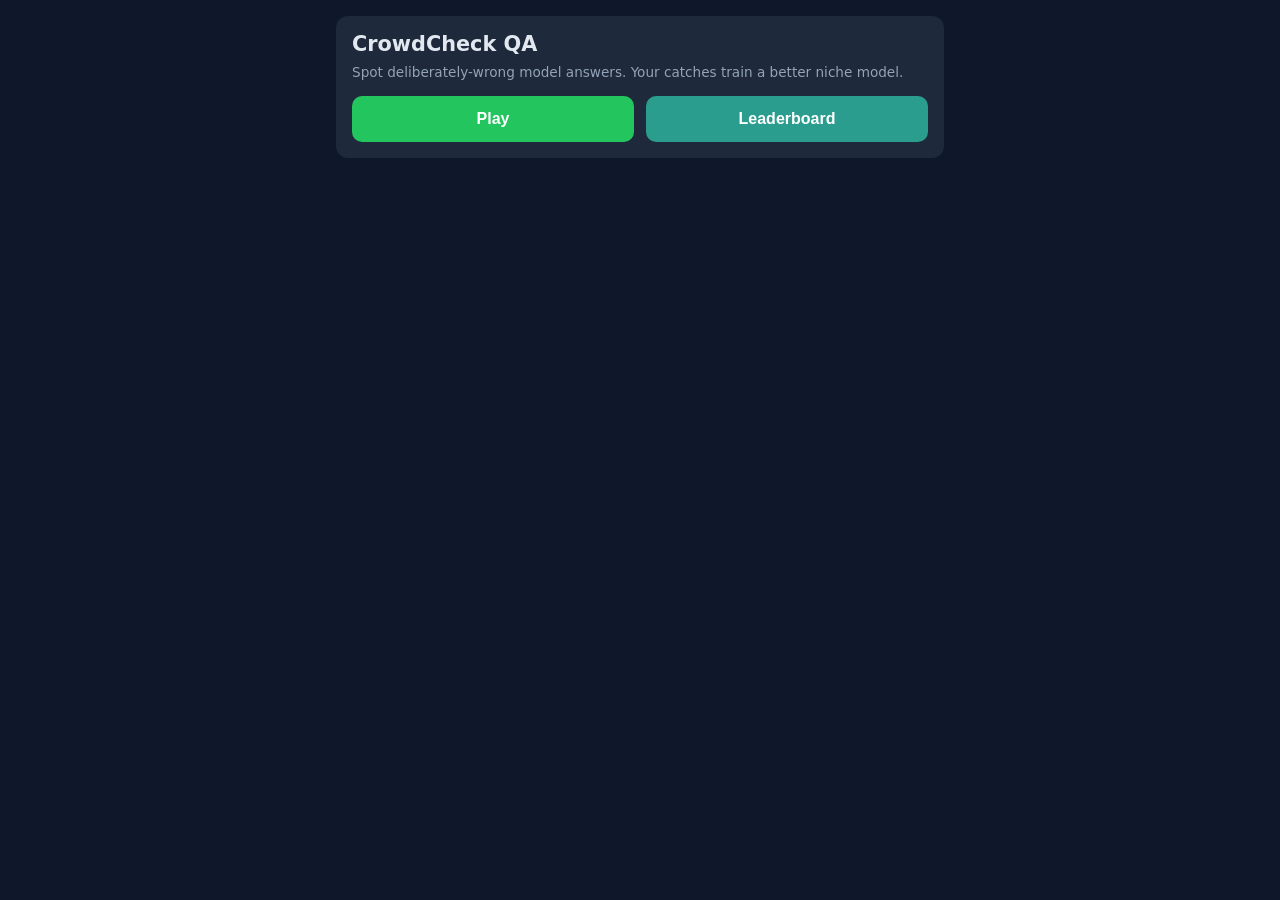
<file: miniapp/index.html>
<!doctype html>
<html lang="en">
<head>
<meta charset="utf-8" />
<meta name="viewport" content="width=device-width, initial-scale=1" />
<title>CrowdCheck QA</title>
<script src="https://telegram.org/js/telegram-web-app.js"></script>
<style>
:root { --accent: #2a9d8f; --bg: #0f172a; --card: #1e293b; --text: #e2e8f0; --muted: #94a3b8; }
* { box-sizing: border-box; margin: 0; padding: 0; }
body { background: var(--bg); color: var(--text); font-family: -apple-system, system-ui, sans-serif; min-height: 100vh; }
.app { max-width: 640px; margin: 0 auto; padding: 16px; }
h1 { font-size: 1.3rem; margin-bottom: 8px; }
.card { background: var(--card); border-radius: 12px; padding: 16px; margin-bottom: 12px; }
.row { display: flex; justify-content: space-between; align-items: center; }
.timer { font-size: 1.15rem; font-weight: 700; color: var(--accent); }
.hint { font-size: .85rem; color: var(--muted); }
.q { font-size: 1.05rem; font-weight: 600; margin: 12px 0; }
.answer { background: #0b1220; border-left: 4px solid var(--accent); padding: 10px 12px; border-radius: 6px; font-size: .95rem; white-space: pre-wrap; }
.btn-row { display: flex; gap: 12px; margin-top: 16px; }
button { flex: 1; padding: 14px; border: none; border-radius: 10px; font-size: 1rem; font-weight: 700; cursor: pointer; }
button:disabled { opacity: .4; cursor: not-allowed; }
.btn-wrong { background: #ef4444; color: #fff; }
.btn-correct { background: #22c55e; color: #fff; }
.btn-neutral { background: var(--accent); color: #fff; }
.bar { display: flex; gap: 6px; }
.dot { width: 12px; height: 12px; border-radius: 3px; background: #334155; }
.dot.done { background: var(--accent); }
</style>
</head>
<body>
<div class="app" id="app"></div>
<script>
const API = window.BACKEND_URL || "http://localhost:8000";
const app = document.getElementById("app");
let tg = window.Telegram && Telegram.WebApp ? Telegram.WebApp : null;
let state = { session: null, items: [], idx: 0, points: 0 };

if (tg) { tg.ready(); tg.expand(); }

function render(html) { app.innerHTML = html; }

function userId() {
  if (tgInitData()) {
    try { return String(JSON.parse(new URLSearchParams(tgInitData()).get("user")).id); } catch (e) {}
  }
  if (tg && tg.initDataUnsafe && tg.initDataUnsafe.user) return String(tg.initDataUnsafe.user.id);
  let id = localStorage.getItem("demo-user");
  if (!id) { id = "demo-" + Math.random().toString(36).slice(2, 8); localStorage.setItem("demo-user", id); }
  return id;
}

function tgInitData() {
  if (tg && tg.initData) return tg.initData;
  return "";
}

function headers() {
  const initData = tgInitData();
  const h = { "Content-Type": "application/json" };
  if (initData) h["X-Telegram-InitData"] = initData;
  return h;
}

function api(path, body) {
  return fetch(API + path, {
    method: "POST",
    headers: headers(),
    body: JSON.stringify(body)
  }).then(r => r.json());
}

function dots(done) {
  return '<div class="bar">' + state.items.map((_, i) => '<span class="dot ' + (i < done ? "done" : "") + '"></span>').join("") + "</div>";
}

function boot() {
  render('<div class="card"><h1>CrowdCheck QA</h1><p class="hint" style="margin:8px 0">Spot deliberately-wrong model answers. Your catches train a better niche model.</p>' +
    '<div class="btn-row"><button class="btn-correct" id="b-play">Play</button>' +
    '<button class="btn-neutral" id="b-lb">Leaderboard</button></div></div>');
  document.getElementById("b-play").onclick = startSession;
  document.getElementById("b-lb").onclick = leaderboard;
}

function startSession() {
  render('<div class="card"><p class="hint">Starting session…</p></div>');
  api("/session/start", { tg_user_id: userId() }).then(res => {
    state.session = res.session_id;
    state.items = res.items;
    state.idx = 0;
    state.points = res.player_points;
    item();
  }).catch(e => { render('<div class="card"><h1>Error</h1><p class="hint" style="margin:8px 0">' + e + '</p>' + '<button class="btn-neutral" id="back">Back</button></div>'); document.getElementById("back").onclick = boot; });
}

function item() {
  if (state.idx >= state.items.length) return endSession();
  const it = state.items[state.idx];
  const deadline = Date.now() + (it.seconds || 120) * 1000;
  render('<div class="card">' + dots(state.idx) +
    '<div class="row"><span class="hint">Question ' + (state.idx + 1) + ' / ' + state.items.length +
    ' · ' + state.points + ' pts</span><span class="timer" id="timer"></span></div>' +
    '<div class="q" id="q"></div><div class="answer" id="a"></div>' +
    '<div class="btn-row"><button class="btn-correct" id="ok">Correct</button>' +
    '<button class="btn-wrong" id="bad">Wrong</button></div></div>');
  document.getElementById("q").textContent = it.question;
  document.getElementById("a").textContent = it.shown_answer;
  const tick = setInterval(() => {
    const left = Math.max(0, Math.round((deadline - Date.now()) / 1000));
    const t = document.getElementById("timer");
    if (t) t.textContent = left + "s";
    if (left <= 0) { clearInterval(tick); submit(false); }
  }, 250);
  document.getElementById("ok").onclick = () => { clearInterval(tick); submit(false); };
  document.getElementById("bad").onclick = () => { clearInterval(tick); submit(true); };
  window.scrollTo(0, 0);
}

function submit(markedWrong) {
  const it = state.items[state.idx++];
  api("/session/answer", { session_id: state.session, item_id: it.item_id, marked_wrong: markedWrong })
    .then(res => {
      if (res.points_awarded > 0) state.points += res.points_awarded;
      const flash = res.points_awarded > 0 ? " +" + res.points_awarded + " pts" : " no points";
      const card = '<div class="card"><p class="hint">' + flash + '</p></div>';
      const c = document.createElement("div");
      c.innerHTML = card;
      document.querySelector(".card").after(c.firstElementChild);
    })
    .finally(item);
}

function endSession() {
  api("/session/end", { session_id: state.session }).then(res => {
    render('<div class="card"><h1>Done</h1>' +
      '<p class="hint" style="margin:8px 0">Session points: ' + res.session_points + '</p>' +
      '<p class="hint" style="margin:8px 0">Accepted adversarial samples: ' + res.accepted_samples + '</p>' +
      '<p class="hint" style="margin:8px 0">Gate posterior: ' + (res.posterior * 100).toFixed(0) + '%</p>' +
      '<div class="btn-row"><button class="btn-correct" id="again">Play again</button>' +
      '<button class="btn-neutral" id="lb">Leaderboard</button></div></div>');
    document.getElementById("again").onclick = startSession;
    document.getElementById("lb").onclick = leaderboard;
  });
}

function leaderboard() {
  fetch(API + "/leaderboard", { headers: headers() }).then(r => r.json()).then(rows => {
    const list = rows.map((r, i) => '<div class="row" style="padding:6px 0"><span>' + (i + 1) + '. ' + r.tg_user_id + '</span><span>' + r.points + ' pts</span></div>').join("");
    render('<div class="card"><h1>Leaderboard</h1>' + (list || '<p class="hint">No players yet</p>') + '<button class="btn-neutral" id="back" style="margin-top:12px">Back</button></div>');
    document.getElementById("back").onclick = boot;
  });
}

boot();
</script>
</body>
</html>
</file>
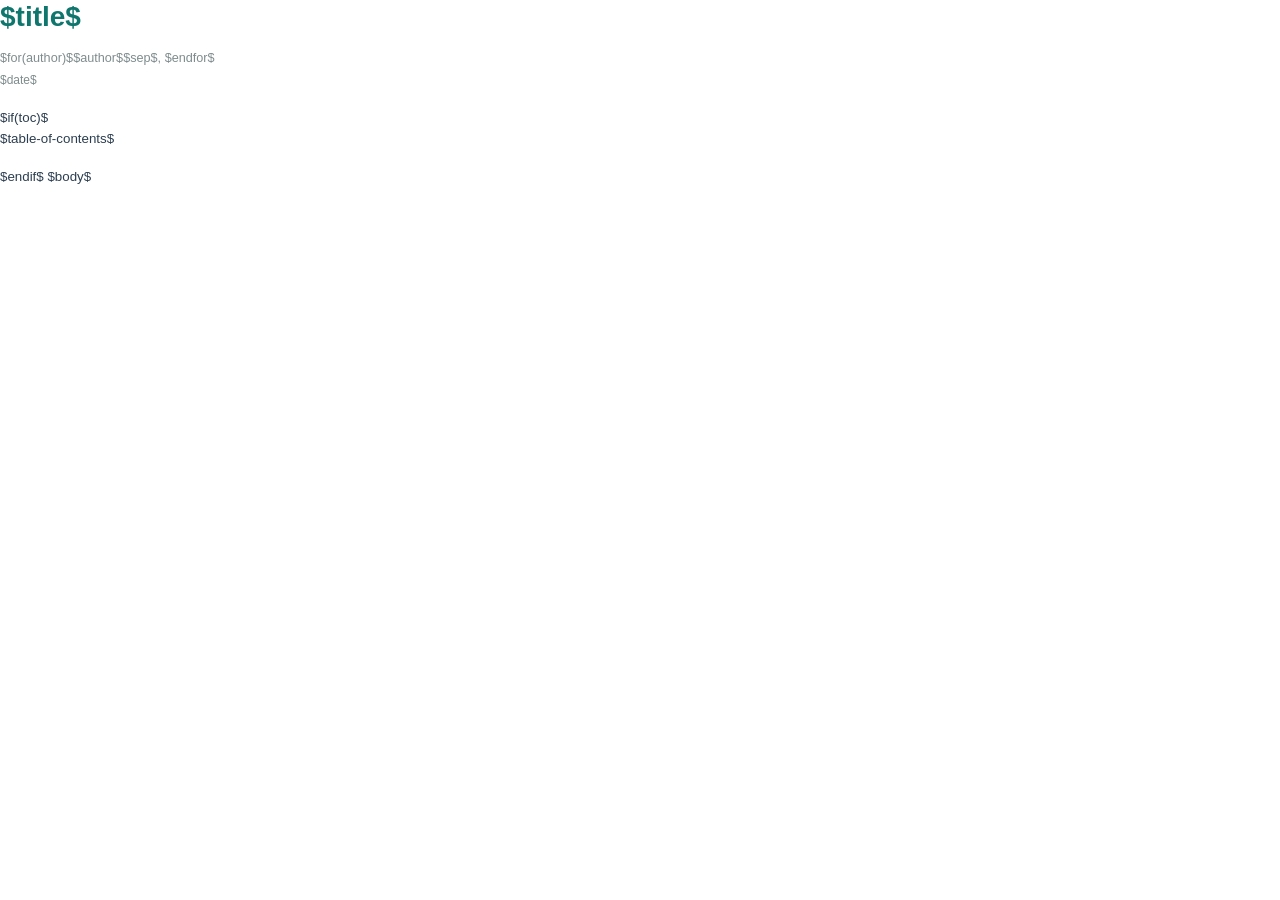
<file: docs/prm-reports/template.html>
<!DOCTYPE html>
<html lang="en"><head><meta charset="utf-8">
<title>$pagetitle$</title>
<link rel="stylesheet" href="report.css">
</head><body>
<header>
<h1 class="title">$title$</h1>
<p class="author">$for(author)$$author$$sep$, $endfor$</p>
<p class="date">$date$</p>
</header>
$if(toc)$<nav id="TOC" role="doc-toc">
$table-of-contents$
</nav>$endif$
$body$
</body></html>
</file>
<file: docs/prm-reports/report.css>
@page { size: letter; margin: 0.8in 0.8in 0.85in 0.8in;
  @bottom-right { content: counter(page); font: 8pt "Hiragino Sans", sans-serif; color: #7f8c8d; } }
html { font-family: "Hiragino Sans", "Helvetica Neue", Arial, sans-serif; font-size: 10pt; line-height: 1.62; color: #2c3e50; }
body { margin: 0; }
h1.title { font-size: 21pt; line-height: 1.2; color: #0f766e; margin: 0 0 .5em; font-weight: 700; }
p.author { color: #7f8c8d; margin: 0; font-size: 9.5pt; }
p.date { color: #7f8c8d; margin: .2em 0 1.4em; font-size: 9pt; }
nav#TOC { margin-bottom: 1.2em; font-size: 10pt; }
nav#TOC li::before { content: none !important; }
.toc-section-number::after { content: "."; }
.toc-section-number { margin-right: .05em; }
h3 .header-section-number { display: none; }
nav#TOC ul { list-style: none; margin: 0; padding-left: 1.1em; }
nav#TOC > ul { padding-left: .9em; }
nav#TOC li { margin: .28em 0; }
nav#TOC li > ul { margin-top: .28em; }
nav#TOC > ul > li { margin-top: .55em; }
nav#TOC a { color: #0066cc; text-decoration: underline; }
.header-section-number::after { content: "."; }
.header-section-number { margin-right: .1em; }
h1 { font-size: 15pt; color: #0f766e; margin: 1.5em 0 .5em; break-after: avoid; }
h2 { font-size: 11pt; color: #0f766e; letter-spacing: .02em; margin: 1.4em 0 .5em; break-after: avoid; }
h3 { font-size: 10pt; color: #2c3e50; margin: 1.2em 0 .4em; break-after: avoid; }
p { margin: 0 0 .75em; text-align: justify; hyphens: none; orphans: 3; widows: 3; }
.lead { color: #0f766e; }
ul, ol { margin: 0 0 .8em; padding-left: 1.5em; }
li { margin: .22em 0; text-align: justify; }
ul { list-style: none; }
ul > li::before { content: "·"; position: absolute; margin-left: -1.05em; color: #2c3e50; font-weight: 700; }
ul ul > li::before { content: "–"; }
code { font-family: Monaco, Menlo, monospace; font-size: 8.2pt; background: #f0fdf4; color: #0f766e; padding: .05em .3em; border-radius: 2px; }
pre { background: #f9fafb; border: 1px solid #e8e8e8; border-radius: 3px; padding: .6em .8em; margin: 0 0 .9em; overflow: hidden; break-inside: avoid; }
pre code { background: none; color: #2c3e50; padding: 0; font-size: 7.9pt; line-height: 1.5; white-space: pre-wrap; }
table { border-collapse: collapse; width: 100%; margin: .3em 0 1em; font-size: 8.9pt; line-height: 1.45; break-inside: auto; }
th { background: #f0fdf4; color: #0f766e; text-align: left; font-weight: 700; }
th, td { border: 1px solid #e8e8e8; padding: .42em .6em; vertical-align: top; text-align: left; }
tbody tr:nth-child(even) td { background: #f9fafb; }
tr { break-inside: avoid; }
td code { font-size: 7.8pt; }
figure { margin: .6em 0 1em; text-align: center; break-inside: avoid; }
figure img { max-width: 100%; }
figcaption { font-size: 8.3pt; color: #7f8c8d; margin-top: .3em; text-align: center; }
blockquote { margin: 0 0 .9em; padding: .1em 0 .1em .9em; border-left: 3px solid #0f766e; color: #2c3e50; }
blockquote p { margin: .4em 0; }
a { color: #0066cc; }
hr { border: 0; border-top: 1px solid #e8e8e8; margin: 1.2em 0; }
</file>
